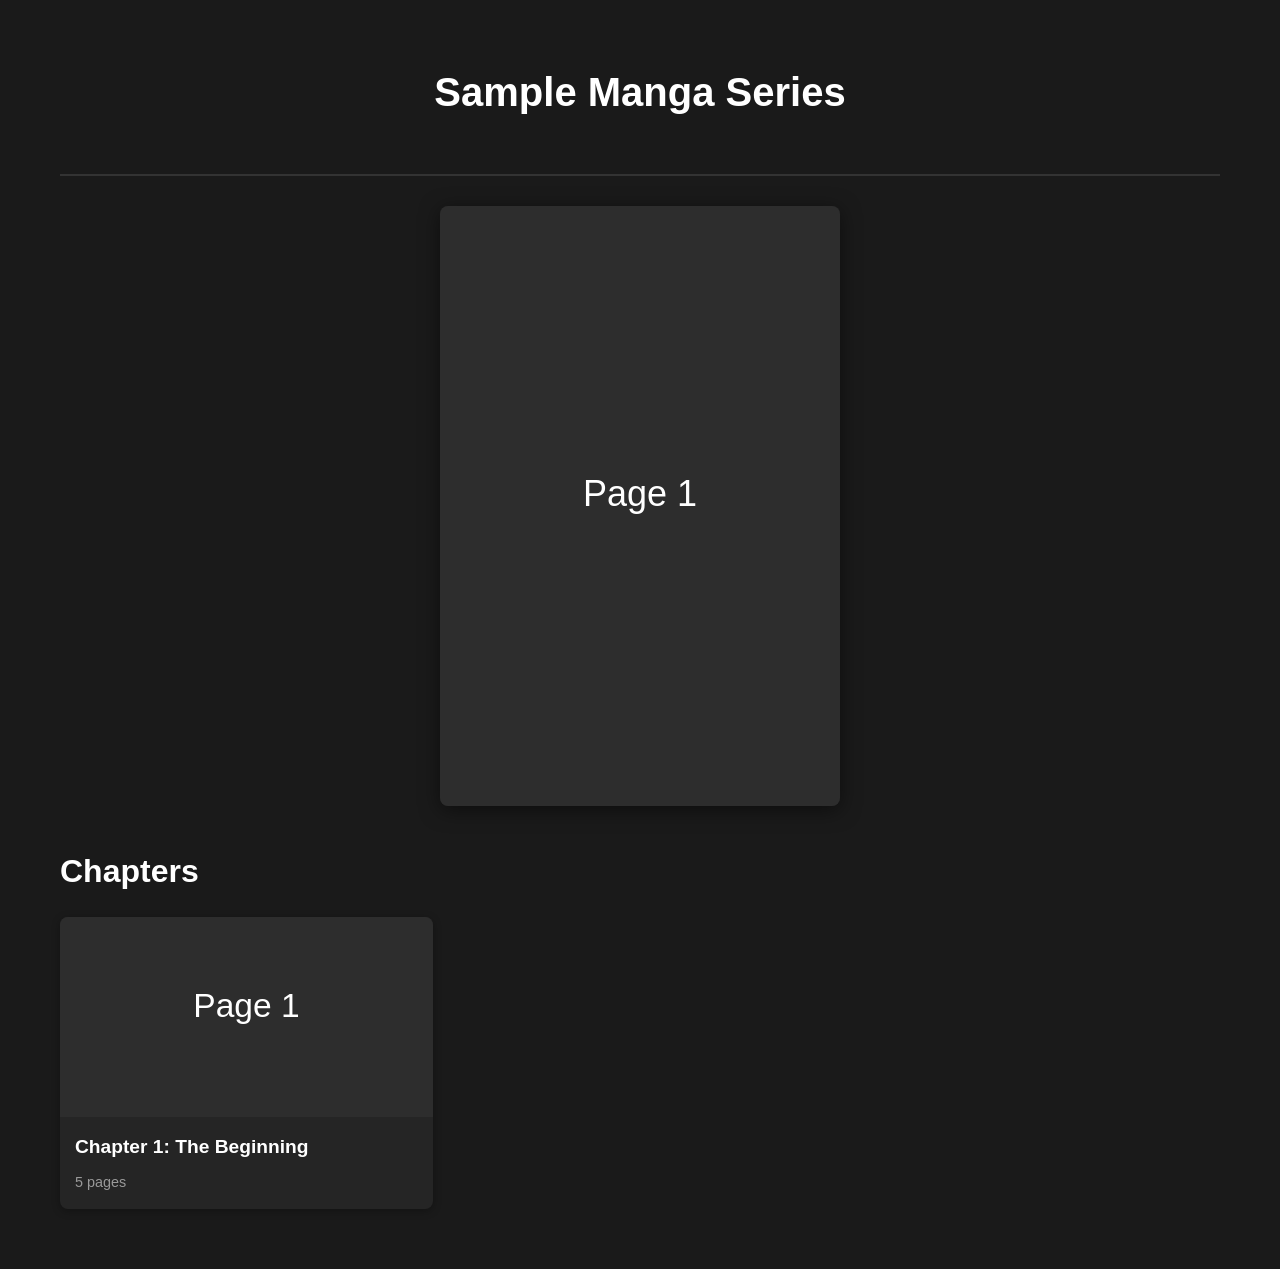
<file: index.html>
<!DOCTYPE html>
<html lang="en">
<head>
    <meta charset="UTF-8">
    <meta name="viewport" content="width=device-width, initial-scale=1.0">
    <title>Manga Reader</title>
    <link rel="stylesheet" href="styles.css">
</head>
<body>
    <div class="container">
        <header>
            <h1 id="manga-title">Loading...</h1>
        </header>
        
        <div class="cover-section">
            <img id="manga-cover" src="" alt="Manga Cover" class="cover-image">
        </div>
        
        <div class="chapters-section">
            <h2>Chapters</h2>
            <div id="chapters-list" class="chapters-grid">
                <!-- Chapters will be loaded here -->
            </div>
        </div>
    </div>
    
    <script src="script.js"></script>
    <script>
        // Load manga data and display on homepage
        loadMangaData().then(data => {
            if (!data) {
                document.getElementById('manga-title').textContent = 'Error loading manga data';
                return;
            }
            
            document.getElementById('manga-title').textContent = data.mangaTitle;
            document.getElementById('manga-cover').src = data.mangaCover;
            
            const chaptersList = document.getElementById('chapters-list');
            data.chapters.forEach(chapter => {
                const chapterCard = document.createElement('div');
                chapterCard.className = 'chapter-card';
                chapterCard.innerHTML = `
                    <img src="${chapter.thumbnail}" alt="${chapter.title}" class="chapter-thumbnail">
                    <div class="chapter-info">
                        <h3>${chapter.title}</h3>
                        <p>${chapter.pages.length} pages</p>
                    </div>
                `;
                chapterCard.onclick = () => {
                    window.location.href = `reader.html?chapter=${chapter.id}`;
                };
                chaptersList.appendChild(chapterCard);
            });
        }).catch(error => {
            console.error('Error loading manga data:', error);
            document.getElementById('manga-title').textContent = 'Error loading manga data';
        });
    </script>
</body>
</html>
</file>
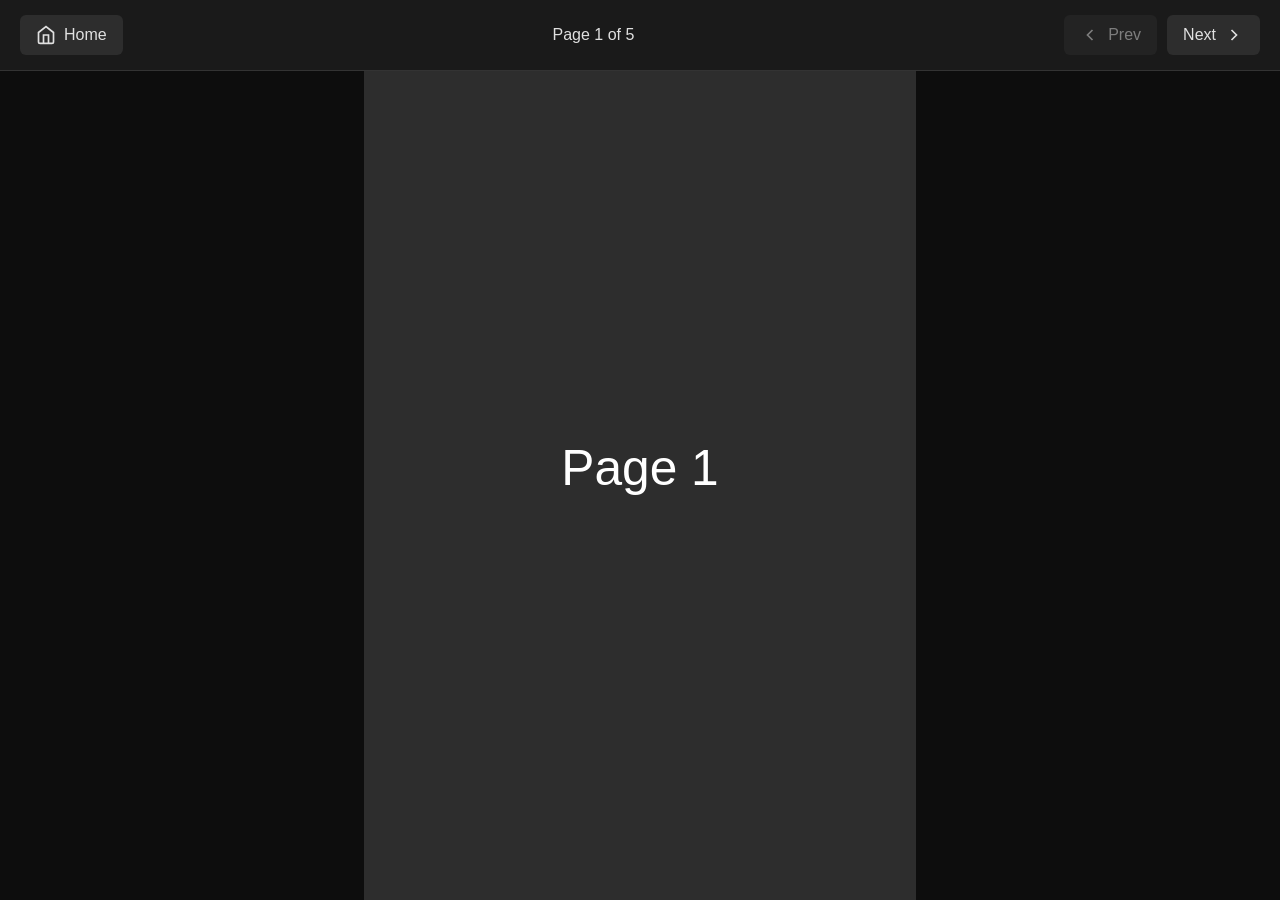
<file: reader.html>
<!DOCTYPE html>
<html lang="en">
<head>
    <meta charset="UTF-8">
    <meta name="viewport" content="width=device-width, initial-scale=1.0">
    <title>Manga Reader</title>
    <link rel="stylesheet" href="styles.css">
</head>
<body class="reader-body">
    <div class="reader-container">
        <!-- Navigation Bar -->
        <div class="reader-nav">
            <button id="home-btn" class="nav-btn">
                <svg width="24" height="24" viewBox="0 0 24 24" fill="none" stroke="currentColor" stroke-width="2">
                    <path d="M3 9l9-7 9 7v11a2 2 0 0 1-2 2H5a2 2 0 0 1-2-2z"></path>
                    <polyline points="9 22 9 12 15 12 15 22"></polyline>
                </svg>
                Home
            </button>
            
            <div class="page-info">
                <span id="page-counter">Page 1 of 1</span>
            </div>
            
            <div class="nav-controls">
                <button id="prev-btn" class="nav-btn" disabled>
                    <svg width="24" height="24" viewBox="0 0 24 24" fill="none" stroke="currentColor" stroke-width="2">
                        <polyline points="15 18 9 12 15 6"></polyline>
                    </svg>
                    Prev
                </button>
                <button id="next-btn" class="nav-btn">
                    Next
                    <svg width="24" height="24" viewBox="0 0 24 24" fill="none" stroke="currentColor" stroke-width="2">
                        <polyline points="9 18 15 12 9 6"></polyline>
                    </svg>
                </button>
            </div>
        </div>
        
        <!-- Reader Content Area -->
        <div class="reader-content" id="reader-content">
            <!-- Click zones for navigation -->
            <div class="click-zone click-zone-left" id="click-prev"></div>
            <div class="click-zone click-zone-right" id="click-next"></div>
            
            <!-- Manga page image -->
            <img id="manga-page" src="" alt="Manga Page" class="manga-page">
        </div>
        
        <!-- Loading indicator -->
        <div id="loading-indicator" class="loading-indicator">
            <div class="spinner"></div>
        </div>
    </div>
    
    <script src="script.js"></script>
    <script>
        // Initialize reader
        const urlParams = new URLSearchParams(window.location.search);
        const chapterId = parseInt(urlParams.get('chapter')) || 1;
        const startPage = parseInt(urlParams.get('page')) || 0;
        
        initReader(chapterId, startPage);
    </script>
</body>
</html>
</file>
<file: styles.css>
/* Reset and Base Styles */
* {
    margin: 0;
    padding: 0;
    box-sizing: border-box;
}

body {
    font-family: -apple-system, BlinkMacSystemFont, 'Segoe UI', Roboto, 'Helvetica Neue', Arial, sans-serif;
    background-color: #1a1a1a;
    color: #e0e0e0;
    line-height: 1.6;
}

/* Container */
.container {
    max-width: 1200px;
    margin: 0 auto;
    padding: 20px;
}

/* Header */
header {
    text-align: center;
    padding: 40px 20px;
    border-bottom: 2px solid #333;
    margin-bottom: 30px;
}

header h1 {
    font-size: 2.5rem;
    color: #ffffff;
    margin-bottom: 10px;
}

/* Cover Section */
.cover-section {
    display: flex;
    justify-content: center;
    margin-bottom: 40px;
}

.cover-image {
    max-width: 400px;
    width: 100%;
    height: auto;
    border-radius: 8px;
    box-shadow: 0 4px 20px rgba(0, 0, 0, 0.5);
    transition: transform 0.3s ease;
}

.cover-image:hover {
    transform: scale(1.02);
}

/* Chapters Section */
.chapters-section h2 {
    font-size: 2rem;
    margin-bottom: 20px;
    color: #ffffff;
}

.chapters-grid {
    display: grid;
    grid-template-columns: repeat(auto-fill, minmax(280px, 1fr));
    gap: 20px;
    margin-bottom: 40px;
}

/* Chapter Card */
.chapter-card {
    background-color: #252525;
    border-radius: 8px;
    overflow: hidden;
    cursor: pointer;
    transition: transform 0.2s ease, box-shadow 0.2s ease;
    box-shadow: 0 2px 8px rgba(0, 0, 0, 0.3);
}

.chapter-card:hover {
    transform: translateY(-4px);
    box-shadow: 0 6px 20px rgba(0, 0, 0, 0.5);
}

.chapter-thumbnail {
    width: 100%;
    height: 200px;
    object-fit: cover;
    display: block;
}

.chapter-info {
    padding: 15px;
}

.chapter-info h3 {
    font-size: 1.2rem;
    margin-bottom: 8px;
    color: #ffffff;
}

.chapter-info p {
    color: #999;
    font-size: 0.9rem;
}

/* Reader Styles */
.reader-body {
    overflow: hidden;
    height: 100vh;
    margin: 0;
    padding: 0;
}

.reader-container {
    display: flex;
    flex-direction: column;
    height: 100vh;
    background-color: #0d0d0d;
}

/* Reader Navigation */
.reader-nav {
    display: flex;
    justify-content: space-between;
    align-items: center;
    padding: 15px 20px;
    background-color: #1a1a1a;
    border-bottom: 1px solid #333;
    flex-shrink: 0;
    z-index: 100;
}

.nav-btn {
    display: flex;
    align-items: center;
    gap: 8px;
    padding: 10px 16px;
    background-color: #2d2d2d;
    color: #e0e0e0;
    border: none;
    border-radius: 6px;
    cursor: pointer;
    font-size: 1rem;
    transition: background-color 0.2s ease;
}

.nav-btn:hover:not(:disabled) {
    background-color: #3d3d3d;
}

.nav-btn:disabled {
    opacity: 0.5;
    cursor: not-allowed;
}

.nav-btn svg {
    width: 20px;
    height: 20px;
}

.page-info {
    font-size: 1rem;
    color: #e0e0e0;
    font-weight: 500;
}

.nav-controls {
    display: flex;
    gap: 10px;
}

/* Reader Content */
.reader-content {
    flex: 1;
    display: flex;
    justify-content: center;
    align-items: center;
    position: relative;
    overflow: hidden;
    background-color: #0d0d0d;
}

.manga-page {
    max-width: 100%;
    max-height: 100%;
    width: auto;
    height: auto;
    display: block;
    object-fit: contain;
    user-select: none;
    -webkit-user-select: none;
    -moz-user-select: none;
}

/* Click Zones */
.click-zone {
    position: absolute;
    top: 0;
    bottom: 0;
    width: 40%;
    cursor: pointer;
    z-index: 10;
    transition: background-color 0.2s ease;
}

.click-zone-left {
    left: 0;
}

.click-zone-right {
    right: 0;
}

.click-zone:hover {
    background-color: rgba(255, 255, 255, 0.05);
}

/* Loading Indicator */
.loading-indicator {
    display: none;
    position: fixed;
    top: 50%;
    left: 50%;
    transform: translate(-50%, -50%);
    z-index: 1000;
}

.loading-indicator.active {
    display: block;
}

.spinner {
    width: 50px;
    height: 50px;
    border: 4px solid #333;
    border-top-color: #e0e0e0;
    border-radius: 50%;
    animation: spin 1s linear infinite;
}

@keyframes spin {
    to {
        transform: rotate(360deg);
    }
}

/* Mobile Responsive */
@media (max-width: 768px) {
    header h1 {
        font-size: 1.8rem;
    }
    
    .chapters-section h2 {
        font-size: 1.5rem;
    }
    
    .chapters-grid {
        grid-template-columns: 1fr;
        gap: 15px;
    }
    
    .chapter-thumbnail {
        height: 250px;
    }
    
    .reader-nav {
        padding: 10px 15px;
        flex-wrap: wrap;
        gap: 10px;
    }
    
    .nav-btn {
        padding: 8px 12px;
        font-size: 0.9rem;
    }
    
    .nav-btn svg {
        width: 18px;
        height: 18px;
    }
    
    .page-info {
        font-size: 0.9rem;
        width: 100%;
        text-align: center;
        order: -1;
    }
    
    .nav-controls {
        width: 100%;
        justify-content: space-between;
    }
    
    #home-btn {
        margin-bottom: 10px;
    }
    
    .click-zone {
        width: 50%;
    }
}

@media (max-width: 480px) {
    .container {
        padding: 15px;
    }
    
    header {
        padding: 20px 10px;
    }
    
    header h1 {
        font-size: 1.5rem;
    }
    
    .nav-btn span {
        display: none;
    }
}

/* Smooth Transitions */
.manga-page {
    transition: opacity 0.2s ease;
}

.manga-page.loading {
    opacity: 0.5;
}
</file>
